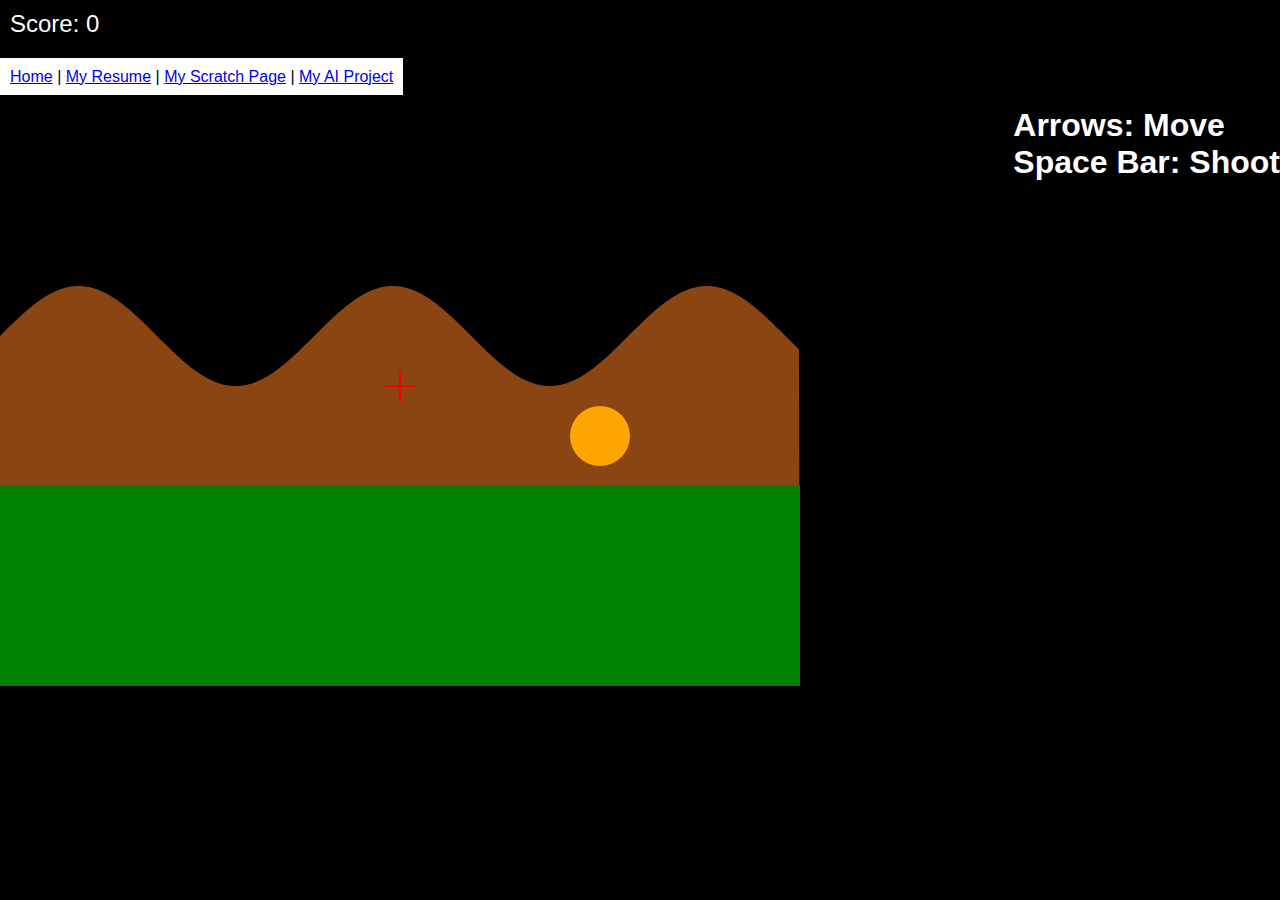
<file: aipage.html>
<!DOCTYPE html>
<html lang="en">
<head>
    <meta charset="UTF-8">
    <meta name="viewport" content="width=device-width, initial-scale=1.0">
    <title>Ryan B. AI Gaming</title>
    <style>
        body { margin: 0; overflow: hidden; background-color: black; font-family: Arial, Helvetica, sans-serif; }
        canvas { display: block; }
        #score {
            position: absolute;
            top: 10px;
            left: 10px;
            color: white;
            font-size: 24px;
            font-family: Arial, Helvetica, sans-serif;
        }
        span{
            background-color: white;
            padding:10px;
        }
    </style>
</head>
<body>
        <!--Header-->
        <div class="header">
            <h2>I know that my redemer lives...</h2>
        </div>

        <!--Nav Bar-->
        <div class="navbar">
            <span>
                <a class="nav-link px-lg-3 py-3 py-lg-4" href="index.html">Home</a></li> |
                <a class="nav-link px-lg-3 py-3 py-lg-4" href="resume.html">My Resume</a></li> |
                <a class="nav-link px-lg-3 py-3 py-lg-4" href="scratch.html">My Scratch Page</a></li> |
                <a class="nav-link px-lg-3 py-3 py-lg-4" href="aipage.html">My AI Project</a></li> 
            </span>
        </div>
        <h1 style="float:right; color:white">
            Arrows: Move<br>
            Space Bar: Shoot<br>
        </h1>
    <div id="score">Score: 0</div>
    <canvas id="fpsCanvas" width="800" height="600"></canvas>
    <script>
        const canvas = document.getElementById('fpsCanvas');
        const ctx = canvas.getContext('2d');

        // Game variables
        const player = {
            x: 400,
            y: 300,
            angle: 0,
            speed: 2,
            fov: Math.PI / 4, // 45-degree field of view
        };

        const bullets = [];
        let score = 0;

        // Horizon and mountain range parameters
        const horizonY = canvas.height / 2; // Horizon is halfway up the screen

        // Crosshair properties
        let crosshairY = canvas.height / 2;  // Start crosshair at center of the screen

        // Target properties (fixed in the world)
        let target = {
            x: 600,  // Initial X position for the target in the world
            y: horizonY + 50, // Target starts above the grass plain (green area)
            size: 30, // Size of the target
            visible: true, // Whether the target is visible
        };

        // Function to calculate bullet size based on crosshair Y position
        function calculateBulletSize() {
            const maxDistance = canvas.height / 2; // Maximum distance the crosshair can move
            const distanceFromCenter = Math.abs(crosshairY - horizonY);
            const sizeFactor = 1 - (distanceFromCenter / maxDistance); // Inverse relation to the distance
            return Math.max(5, 20 * sizeFactor); // Minimum bullet size is 5, maximum is 20
        }

        // Bullet class
        class Bullet {
            constructor(targetY) {
                this.x = canvas.width / 2;  // Start at the top center of the screen
                this.y = 0;  // Start from the top
                this.size = calculateBulletSize();  // Set the size based on crosshair position
                this.speed = 5;
                this.targetY = targetY;  // Bullet will travel towards the crosshair
            }

            update() {
                // Move the bullet down towards the crosshair
                if (this.y < this.targetY) {
                    this.y += this.speed;
                }

                // Shrink the bullet to simulate moving away
                this.size *= 0.98;

                // Check for collision with the target
                if (target.visible && this.y >= target.y - target.size / 2 && this.y <= target.y + target.size / 2) {
                    if (Math.abs(this.x - target.x) < target.size / 2) {
                        target.visible = false; // Hide the target if hit
                        score += 1; // Increase score
                        setTimeout(createNewTarget, 1000); // Wait 1 second before creating a new target
                    }
                }
            }
        }

        // Key states for movement
        const keys = {};
        window.addEventListener('keydown', (e) => { keys[e.key] = true; });
        window.addEventListener('keyup', (e) => { keys[e.key] = false; });

        // Move the player (turning the camera)
        function movePlayer() {
            if (keys['ArrowLeft']) { 
                player.angle -= 0.05; 
                target.x += 5; // Move the target left when the player moves left
            }
            if (keys['ArrowRight']) { 
                player.angle += 0.05; 
                target.x -= 5; // Move the target right when the player moves right
            }
        }

        // Draw the mountains
        function drawMountains() {
            ctx.beginPath();
            ctx.moveTo(0, horizonY);

            // Create a jagged mountain range
            for (let i = 0; i < canvas.width; i++) {
                const mountainHeight = Math.sin(i / 50 + player.angle) * 50 + 50; // Jagged mountain effect
                ctx.lineTo(i, horizonY - mountainHeight);
            }

            // Complete the mountain range and fill it
            ctx.lineTo(canvas.width, canvas.height);
            ctx.lineTo(0, canvas.height);
            ctx.closePath();
            ctx.fillStyle = '#8B4513'; // Mountain color
            ctx.fill();
        }

        // Draw the grass plain
        function drawGrassPlain() {
            ctx.fillStyle = 'green';
            ctx.fillRect(0, horizonY + 100, canvas.width, canvas.height - horizonY - 100);  // Grass starts just below horizon
        }

        // Draw the crosshair
        function drawCrosshair() {
            ctx.beginPath();
            ctx.moveTo(canvas.width / 2 - 15, crosshairY);
            ctx.lineTo(canvas.width / 2 + 15, crosshairY);  // Horizontal part of crosshair
            ctx.moveTo(canvas.width / 2, crosshairY - 15);
            ctx.lineTo(canvas.width / 2, crosshairY + 15);  // Vertical part of crosshair
            ctx.strokeStyle = 'red';
            ctx.lineWidth = 2;
            ctx.stroke();
        }

        // Shoot a bullet
        function shootBullet() {
            const bullet = new Bullet(crosshairY);  // Bullet moves toward crosshair's Y position
            bullets.push(bullet);
        }

        // Update bullets
        function updateBullets() {
            for (let i = 0; i < bullets.length; i++) {
                const bullet = bullets[i];
                bullet.update();
                ctx.beginPath();
                ctx.arc(bullet.x, bullet.y, bullet.size, 0, Math.PI * 2);
                ctx.fillStyle = 'yellow';
                ctx.fill();
                if (bullet.size < 1) { bullets.splice(i, 1); i--; } // Remove bullet when it gets too small
            }
        }

        // Draw the target (fixed in the world, not moving with player)
        function drawTarget() {
            if (target.visible) {
                ctx.beginPath();
                ctx.arc(target.x, target.y, target.size, 0, Math.PI * 2);
                ctx.fillStyle = 'orange';
                ctx.fill();
            }
        }

        // Create a new target at a random position, above the grass plain
        function createNewTarget() {
            target.x = Math.random() * (canvas.width - 100) + 50; // Random X position
            target.y = Math.random() * (horizonY - 100) + 50; // Random Y position, above the green area (grass)
            target.size = 30; // Reset target size
            target.visible = true; // Make target visible again
        }

        // Draw the score
        function drawScore() {
            document.getElementById('score').textContent = `Score: ${score}`;
        }

        // Draw the FPS world
        function drawWorld() {
            ctx.clearRect(0, 0, canvas.width, canvas.height);
            drawMountains(); // Draw mountains
            drawGrassPlain(); // Draw the grass plain
            drawTarget(); // Draw the target
            drawCrosshair(); // Draw crosshair
            updateBullets(); // Draw and update bullets
            drawScore(); // Draw score
        }

        // Game loop
        function gameLoop() {
            movePlayer(); // Move player (turning camera)
            drawWorld(); // Draw the scene
            requestAnimationFrame(gameLoop);
        }

        // Event listener for shooting
        window.addEventListener('keydown', (e) => {
            if (e.key === ' ') { // Spacebar to shoot
                shootBullet();
            }
        });

        // Event listeners for crosshair movement
        window.addEventListener('keydown', (e) => {
            if (e.key === 'ArrowUp') {  // Move crosshair up
                crosshairY = Math.max(crosshairY - 10, horizonY - 200);  // Prevent going above horizon
            }
            if (e.key === 'ArrowDown') {  // Move crosshair down
                crosshairY = Math.min(crosshairY + 10, canvas.height - 50);  // Prevent going below the screen
            }
        });

        // Start the game loop
        gameLoop();
    </script>
</body>
</html>
</file>
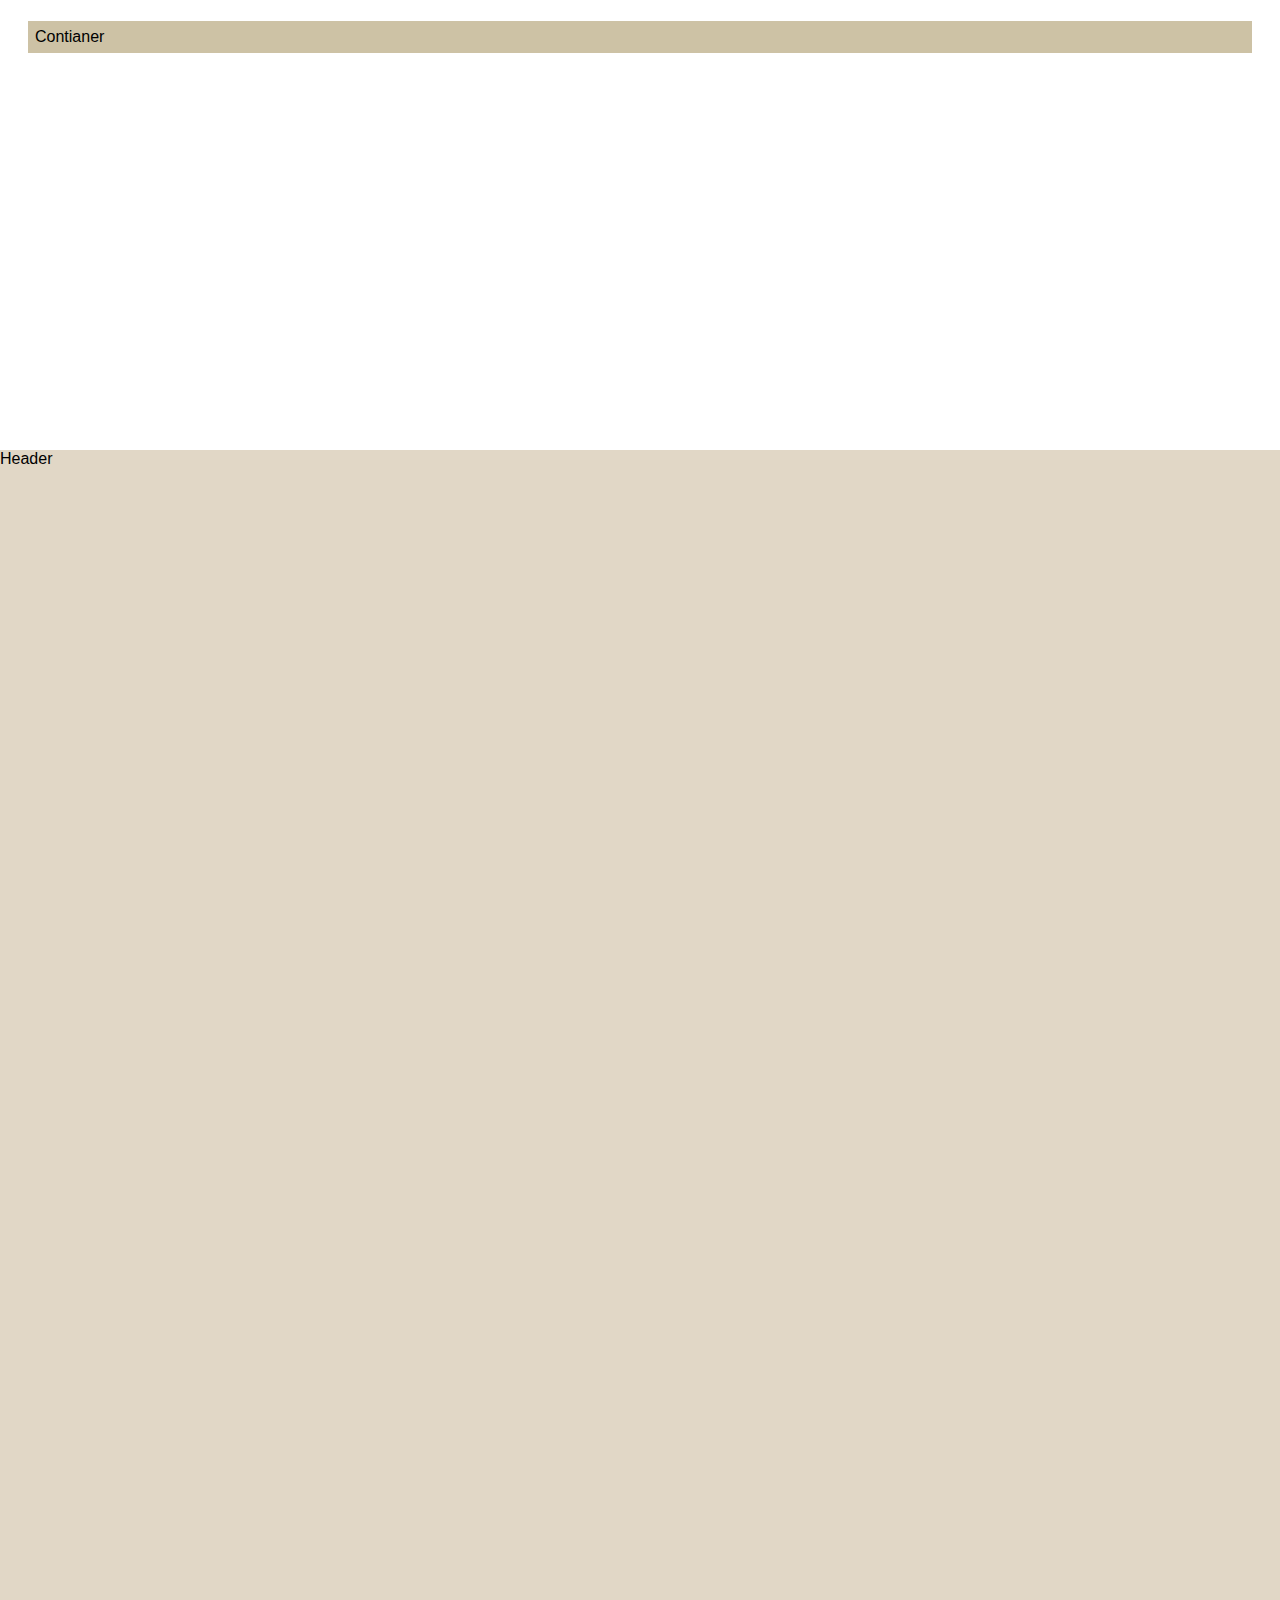
<file: layout.html>
<!DOCTYPE html>
<html lang="en">
<head>
    <meta charset="UTF-8">
    <meta name="viewport" content="width=device-width, initial-scale=1.0">
    <title>Document</title>
    <link rel="stylesheet" href="css/scratch.css">
    <link rel="stylesheet" href="css/scratch_boxes.css">
</head>
<body>
    <div class="box secondbackground">Header</div>
    <div class="box container">Contianer</div>
</body>
</html>
</file>
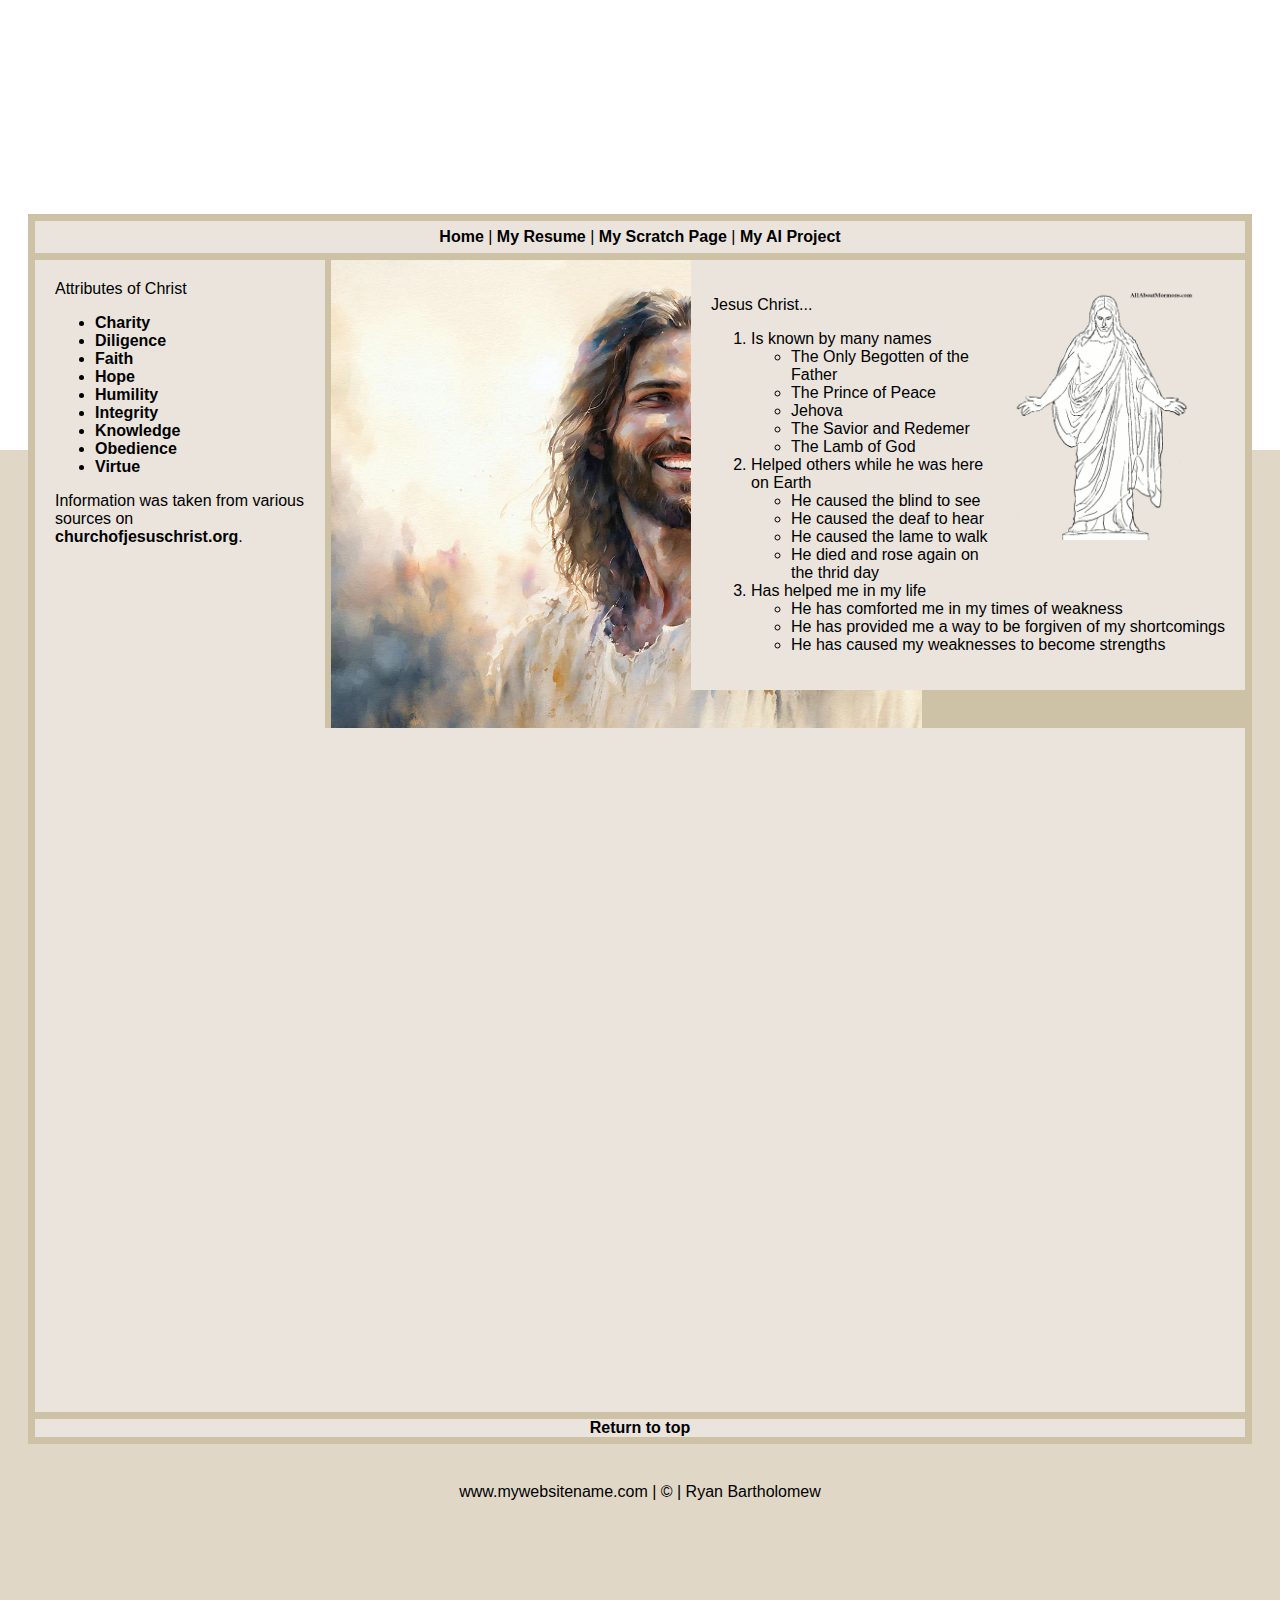
<file: scratch.html>
<!DOCTYPE html>
<html lang="en">
<head>
    <meta charset="UTF-8">
    <meta name="viewport" content="width=device-width, initial-scale=1.0">
    <title>Ryan B. Scratch Page</title>
    <!--<link rel="stylesheet" href="css/scratch.css">-->
    <link rel="stylesheet" href="css/scratch_boxes.css">
</head>
<body>
    
    <a id="top"></a>
    <div class="backgroundimage"></div>
        <!--Header-->
        <div class="header">
            <h2>I know that my redemer lives...</h2>
        </div>
    
    <div class="box secondbackground"></div>

    <div class="box container">
        
        <!--Nav Bar-->
        <div class="navbar">
            <span>
                <a class="nav-link px-lg-3 py-3 py-lg-4" href="index.html">Home</a></li> |
                <a class="nav-link px-lg-3 py-3 py-lg-4" href="resume.html">My Resume</a></li> |
                <a class="nav-link px-lg-3 py-3 py-lg-4" href="scratch.html">My Scratch Page</a></li> |
                <a class="nav-link px-lg-3 py-3 py-lg-4" href="aipage.html">My AI Project</a></li>
            </span>
        </div>

        <div class="jesus">
            <img src="assets/img/jesus_smiling.webp" height="477" alt="Painting of Jesus Smiling">
        </div>

        <!--Main body-->
        <div class="mainbody">
            <img src="assets/img/christ1.gif" height="250" alt="Illistration of Christ" style="float:right; margin: 10px; margin-right: 30px;">
            <p>
                Jesus Christ...
                <ol>
                    <li>Is known by many names
                        <ul>
                            <li>The Only Begotten of the Father</li>
                            <li>The Prince of Peace</li>
                            <li>Jehova</li>
                            <li>The Savior and Redemer</li>
                            <li>The Lamb of God</li>
                        </ul>
                    </li>
                    <li>Helped others while he was here on Earth
                        <ul>
                            <li>He caused the blind to see</li>
                            <li>He caused the deaf to hear</li>
                            <li>He caused the lame to walk</li>
                            <li>He died and rose again on the thrid day</li>
                        </ul>
                    </li>
                    <li>Has helped me in my life
                        <ul>
                            <li>He has comforted me in my times of weakness</li>
                            <li>He has provided me a way to be forgiven of my shortcomings</li>
                            <li>He has caused my weaknesses to become strengths</li>
                        </ul>
                    </li>
                </ol>
            </p>
        </div>

        <!--Left Menu-->
        <div class="leftmenu">
            Attributes of Christ
            <ul>
                <li><a href="Christ_like_attributes/charity.html">Charity</a></li>
                <li><a href="Christ_like_attributes/diligence.html">Diligence</a></li>
                <li><a href="Christ_like_attributes/faith.html">Faith</a></li>
                <li><a href="Christ_like_attributes/hope.html">Hope</a></li>
                <li><a href="Christ_like_attributes/humility.html">Humility</a></li>
                <li><a href="Christ_like_attributes/integrity.html">Integrity</a></li>
                <li><a href="Christ_like_attributes/knowledge.html">Knowledge</a></li>
                <li><a href="Christ_like_attributes/obedience.html">Obedience</a></li>
                <li><a href="Christ_like_attributes/virtue.html">Virtue</a></li>
            </ul>
            <p>
                Information was taken from various sources on <a href="https://www.churchofjesuschrist.org/?lang=eng" target="_blank">churchofjesuschrist.org</a>.
            </p>
        </div>

        <!--second section-->
            <div class='tableauPlaceholder tabsize secondsection' id='viz1733708985841' style='position: relative'>
                <noscript>
                    <a href='#'>
                        <img alt=' ' src='https:&#47;&#47;public.tableau.com&#47;static&#47;images&#47;Wh&#47;WhoisJesustalkingto&#47;WhoisJesustalkingto&#47;1_rss.png' style='border: none' />
                    </a>
                </noscript>
                <object class='tableauViz'  style='display:none;'>
                    <param name='host_url' value='https%3A%2F%2Fpublic.tableau.com%2F' /> 
                    <param name='embed_code_version' value='3' /> 
                    <param name='site_root' value='' />
                    <param name='name' value='WhoisJesustalkingto&#47;WhoisJesustalkingto' />
                    <param name='tabs' value='yes' />
                    <param name='toolbar' value='yes' />
                    <param name='static_image' value='https:&#47;&#47;public.tableau.com&#47;static&#47;images&#47;Wh&#47;WhoisJesustalkingto&#47;WhoisJesustalkingto&#47;1.png' /> 
                    <param name='animate_transition' value='yes' />
                    <param name='display_static_image' value='yes' />
                    <param name='display_spinner' value='yes' />
                    <param name='display_overlay' value='yes' />
                    <param name='display_count' value='yes' />
                    <param name='language' value='en-US' />
                </object>
            </div>                
            <script type='text/javascript'>                    
                var divElement = document.getElementById('viz1733708985841');                    
                var vizElement = divElement.getElementsByTagName('object')[0];                    
                    vizElement.style.width='1465px';vizElement.style.height='775px';                    
                var scriptElement = document.createElement('script');                    
                    scriptElement.src = 'https://public.tableau.com/javascripts/api/viz_v1.js';                    
                    vizElement.parentNode.insertBefore(scriptElement, vizElement);                
            </script>

        <!--third section-->
        <div class="thirdsection">
            <iframe 
                width="100%" 
                height="100%"
                style="aspect-ratio: 16/9;"
                src="https://www.youtube.com/embed/_BcX60pCTlM?si=btKTMO2y0K7yabBd" 
                title="YouTube video player" 
                frameborder="0" 
                allow="accelerometer; autoplay; clipboard-write; encrypted-media; gyroscope; picture-in-picture; web-share" 
                referrerpolicy="strict-origin-when-cross-origin" 
                allowfullscreen>
            </iframe>
        </div>
            <!--subFooter-->
        <div class="subfooter">
            <a href="#top">Return to top</a>
        </div>
    </div>

    <!--Footer-->
    <div class="footer">
        www.mywebsitename.com | &copy; | Ryan Bartholomew
    </div>

</body>
</html>
</file>
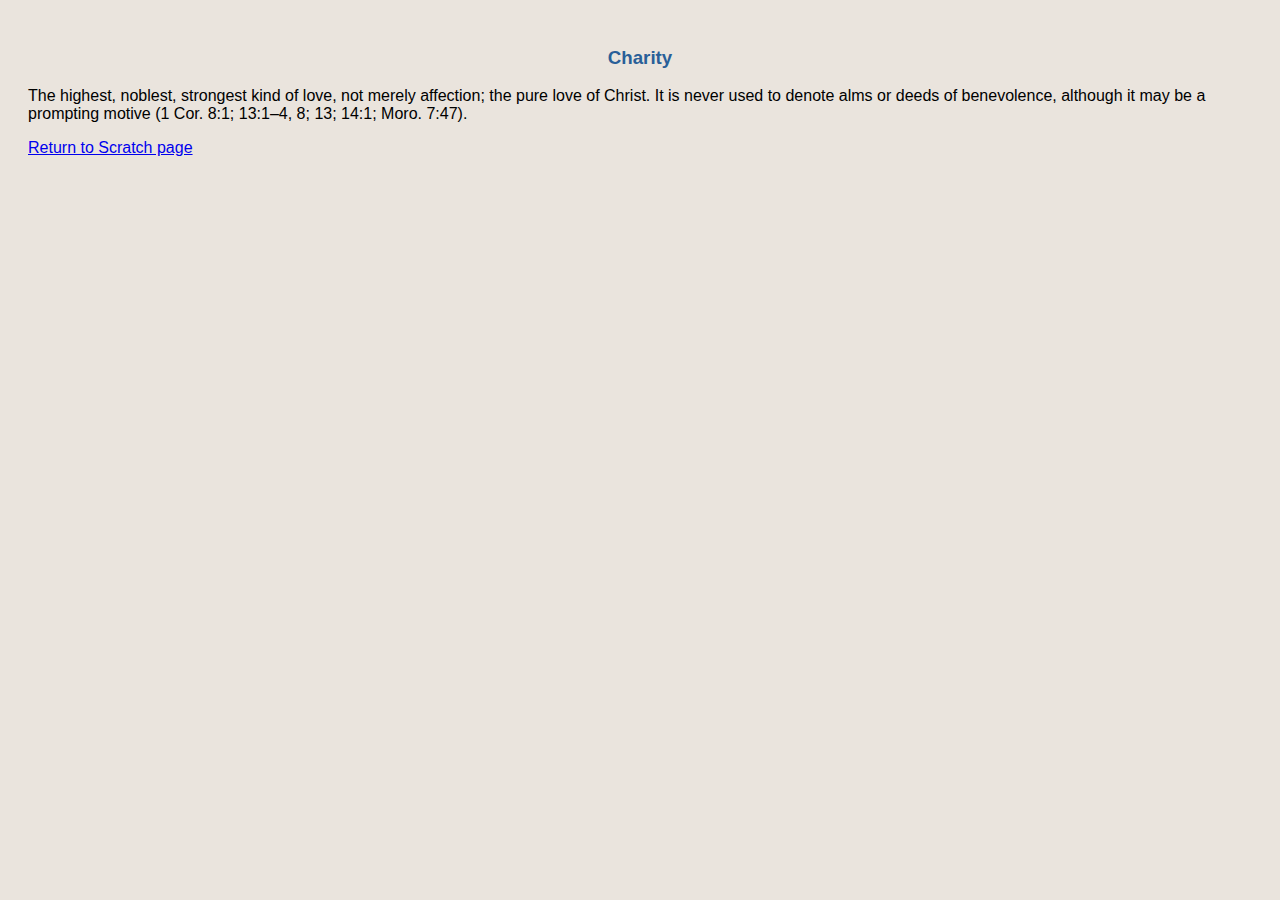
<file: Christ_like_attributes/charity.html>
<!DOCTYPE html>
<html lang="en">
<head>
    <meta charset="UTF-8">
    <meta name="viewport" content="width=device-width, initial-scale=1.0">
    <title>Document</title>
    <link rel="stylesheet" href="../css/attributes.css">
</head>
<body>
    <h3>Charity</h3>
    <p>
    The highest, noblest, strongest kind of love, not merely affection; the pure love of Christ. It is never used to denote alms or deeds of benevolence, although it may be a prompting motive (1 Cor. 8:1; 13:1–4, 8; 13; 14:1; Moro. 7:47).
    </p>
    <a href="../scratch.html">Return to Scratch page</a>
</body>
</html>
</file>
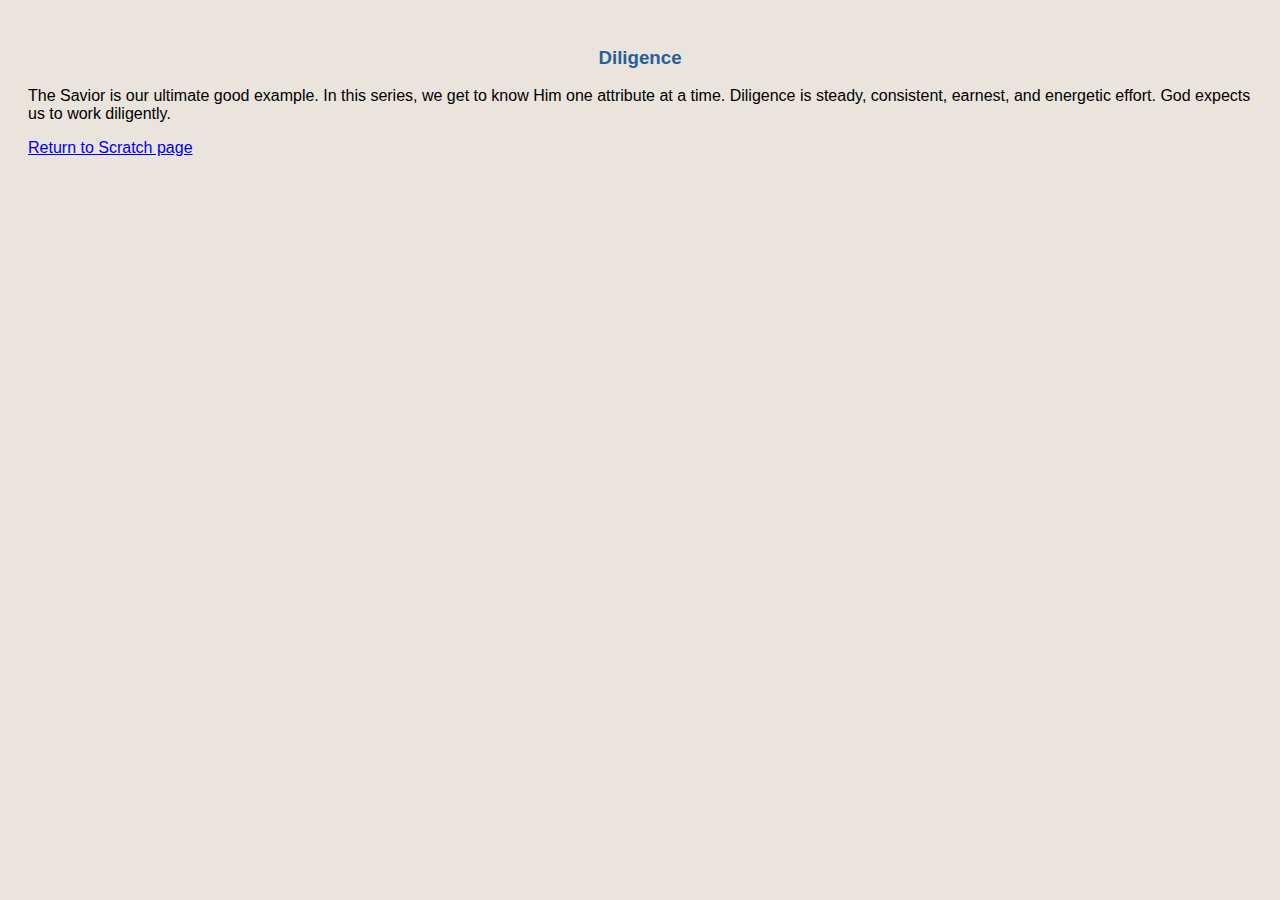
<file: Christ_like_attributes/diligence.html>
<!DOCTYPE html>
<html lang="en">
<head>
    <meta charset="UTF-8">
    <meta name="viewport" content="width=device-width, initial-scale=1.0">
    <title>Document</title>
    <link rel="stylesheet" href="../css/attributes.css">
</head>
<body>
    <h3>Diligence</h3>
    <p>
        The Savior is our ultimate good example. In this series, we get to know Him one attribute at a time. Diligence is steady, consistent, earnest, and energetic effort. God expects us to work diligently.
    </p>
    <a href="../scratch.html">Return to Scratch page</a>
</body>
</html>
</file>
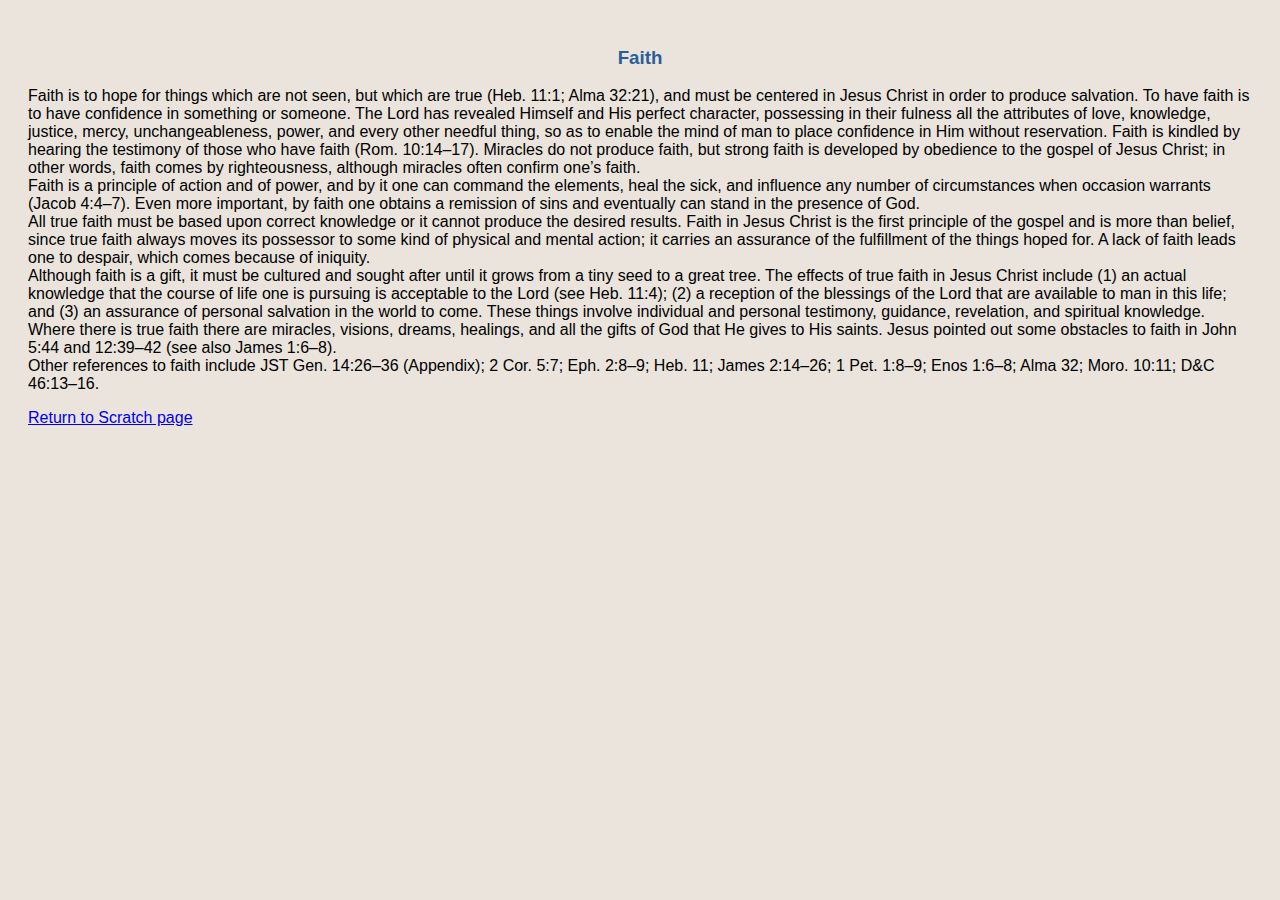
<file: Christ_like_attributes/faith.html>
<!DOCTYPE html>
<html lang="en">
<head>
    <meta charset="UTF-8">
    <meta name="viewport" content="width=device-width, initial-scale=1.0">
    <title>Document</title>
    <link rel="stylesheet" href="../css/attributes.css">
</head>
<body>
    <h3>Faith</h3>
    <p>
        Faith is to hope for things which are not seen, but which are true (Heb. 11:1; Alma 32:21), and must be centered in Jesus Christ in order to produce salvation. To have faith is to have confidence in something or someone. The Lord has revealed Himself and His perfect character, possessing in their fulness all the attributes of love, knowledge, justice, mercy, unchangeableness, power, and every other needful thing, so as to enable the mind of man to place confidence in Him without reservation. Faith is kindled by hearing the testimony of those who have faith (Rom. 10:14–17). Miracles do not produce faith, but strong faith is developed by obedience to the gospel of Jesus Christ; in other words, faith comes by righteousness, although miracles often confirm one’s faith.
<br>
Faith is a principle of action and of power, and by it one can command the elements, heal the sick, and influence any number of circumstances when occasion warrants (Jacob 4:4–7). Even more important, by faith one obtains a remission of sins and eventually can stand in the presence of God.
<br>
All true faith must be based upon correct knowledge or it cannot produce the desired results. Faith in Jesus Christ is the first principle of the gospel and is more than belief, since true faith always moves its possessor to some kind of physical and mental action; it carries an assurance of the fulfillment of the things hoped for. A lack of faith leads one to despair, which comes because of iniquity.
<br>
Although faith is a gift, it must be cultured and sought after until it grows from a tiny seed to a great tree. The effects of true faith in Jesus Christ include (1) an actual knowledge that the course of life one is pursuing is acceptable to the Lord (see Heb. 11:4); (2) a reception of the blessings of the Lord that are available to man in this life; and (3) an assurance of personal salvation in the world to come. These things involve individual and personal testimony, guidance, revelation, and spiritual knowledge. Where there is true faith there are miracles, visions, dreams, healings, and all the gifts of God that He gives to His saints. Jesus pointed out some obstacles to faith in John 5:44 and 12:39–42 (see also James 1:6–8).
<br>
Other references to faith include JST Gen. 14:26–36 (Appendix); 2 Cor. 5:7; Eph. 2:8–9; Heb. 11; James 2:14–26; 1 Pet. 1:8–9; Enos 1:6–8; Alma 32; Moro. 10:11; D&C 46:13–16.
    </p>
    <a href="../scratch.html">Return to Scratch page</a>
</body>
</html>
</file>
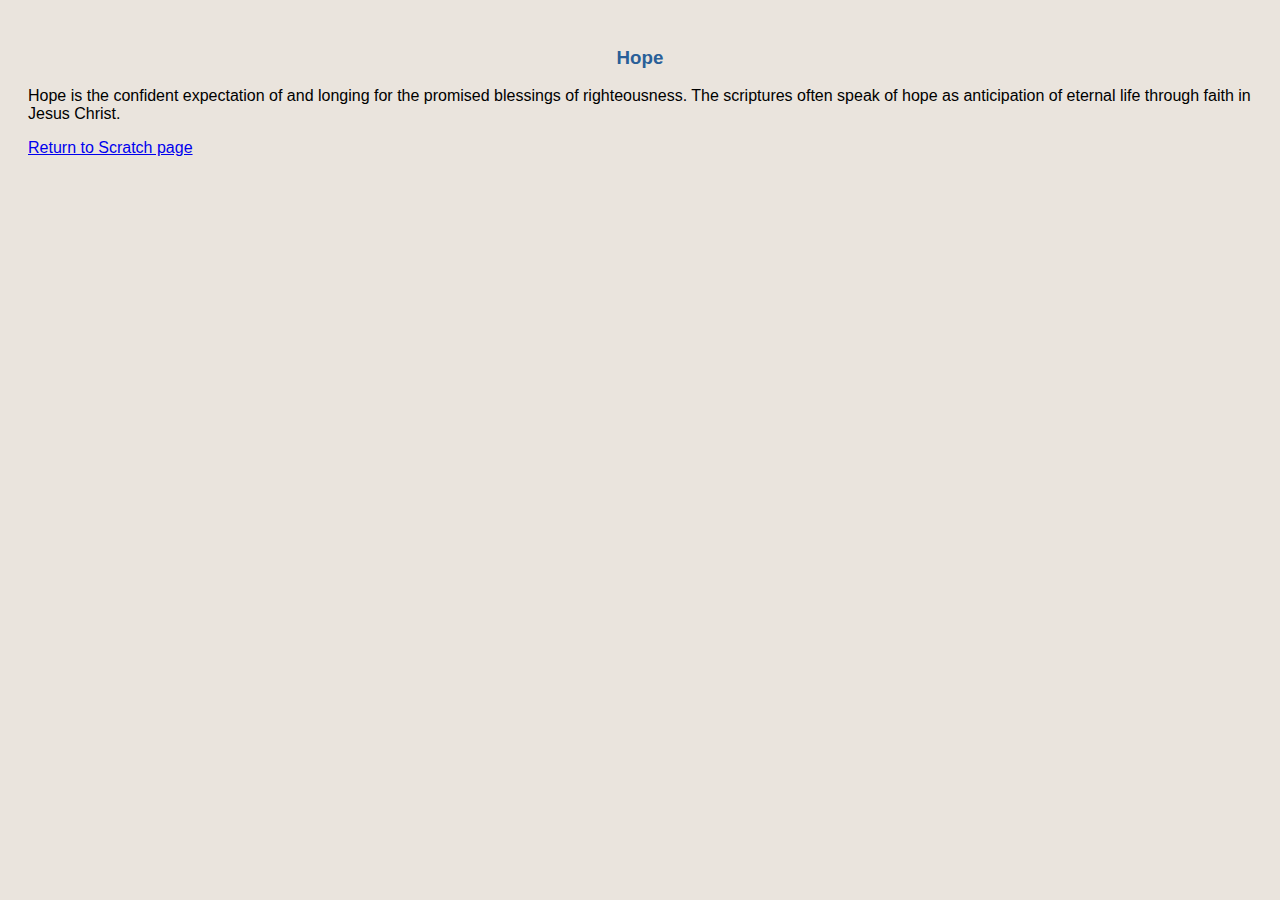
<file: Christ_like_attributes/hope.html>
<!DOCTYPE html>
<html lang="en">
<head>
    <meta charset="UTF-8">
    <meta name="viewport" content="width=device-width, initial-scale=1.0">
    <title>Document</title>
    <link rel="stylesheet" href="../css/attributes.css">
</head>
<body>
    <h3>Hope</h3>
    <p>
        Hope is the confident expectation of and longing for the promised blessings of righteousness. The scriptures often speak of hope as anticipation of eternal life through faith in Jesus Christ. 
    </p>
    <a href="../scratch.html">Return to Scratch page</a>
</body>
</html>
</file>
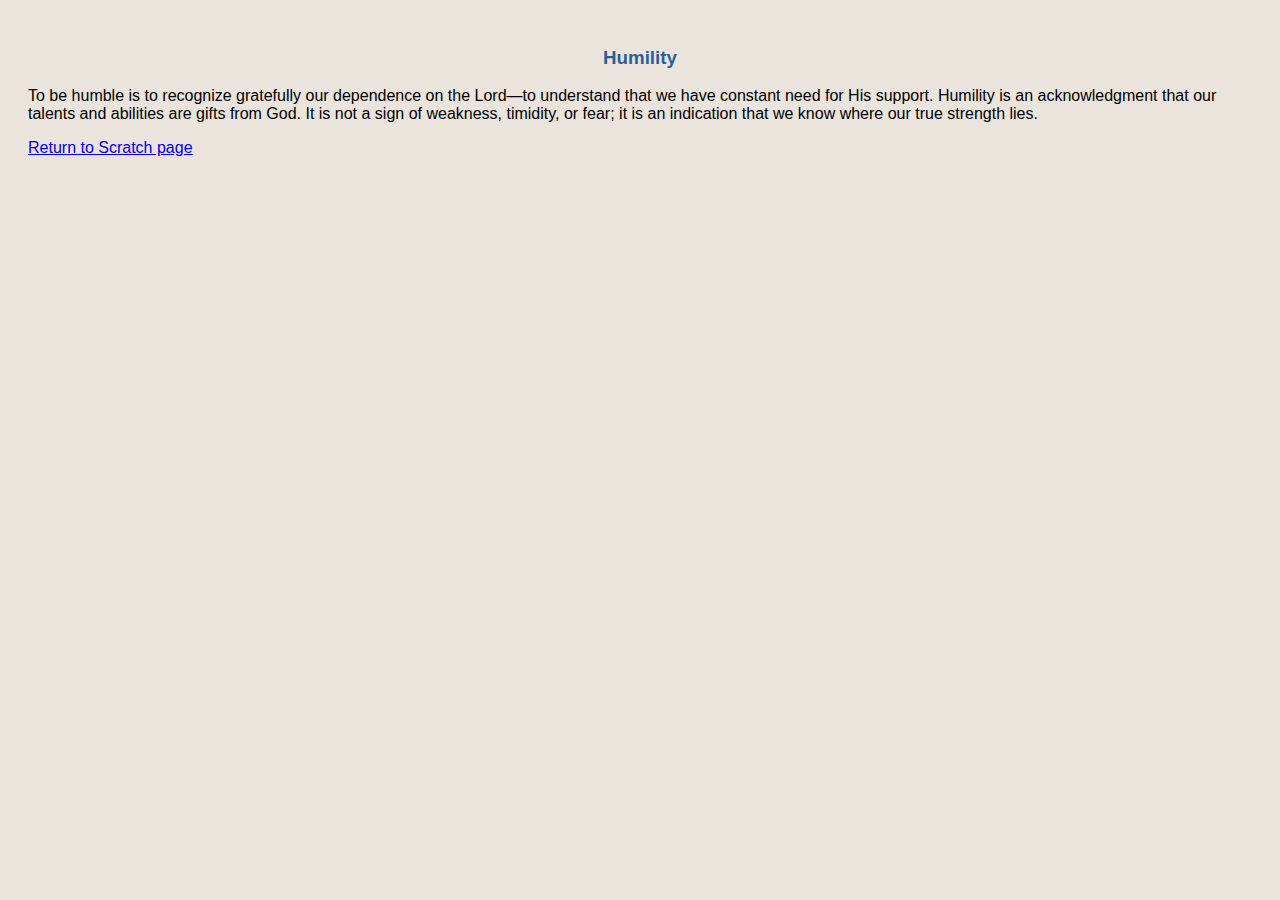
<file: Christ_like_attributes/humility.html>
<!DOCTYPE html>
<html lang="en">
<head>
    <meta charset="UTF-8">
    <meta name="viewport" content="width=device-width, initial-scale=1.0">
    <title>Document</title>
    <link rel="stylesheet" href="../css/attributes.css">
</head>
<body>
    <h3>Humility</h3>
    <p>
        To be humble is to recognize gratefully our dependence on the Lord—to understand that we have constant need for His support. Humility is an acknowledgment that our talents and abilities are gifts from God. It is not a sign of weakness, timidity, or fear; it is an indication that we know where our true strength lies. 
    </p>
    <a href="../scratch.html">Return to Scratch page</a>
</body>
</html>
</file>
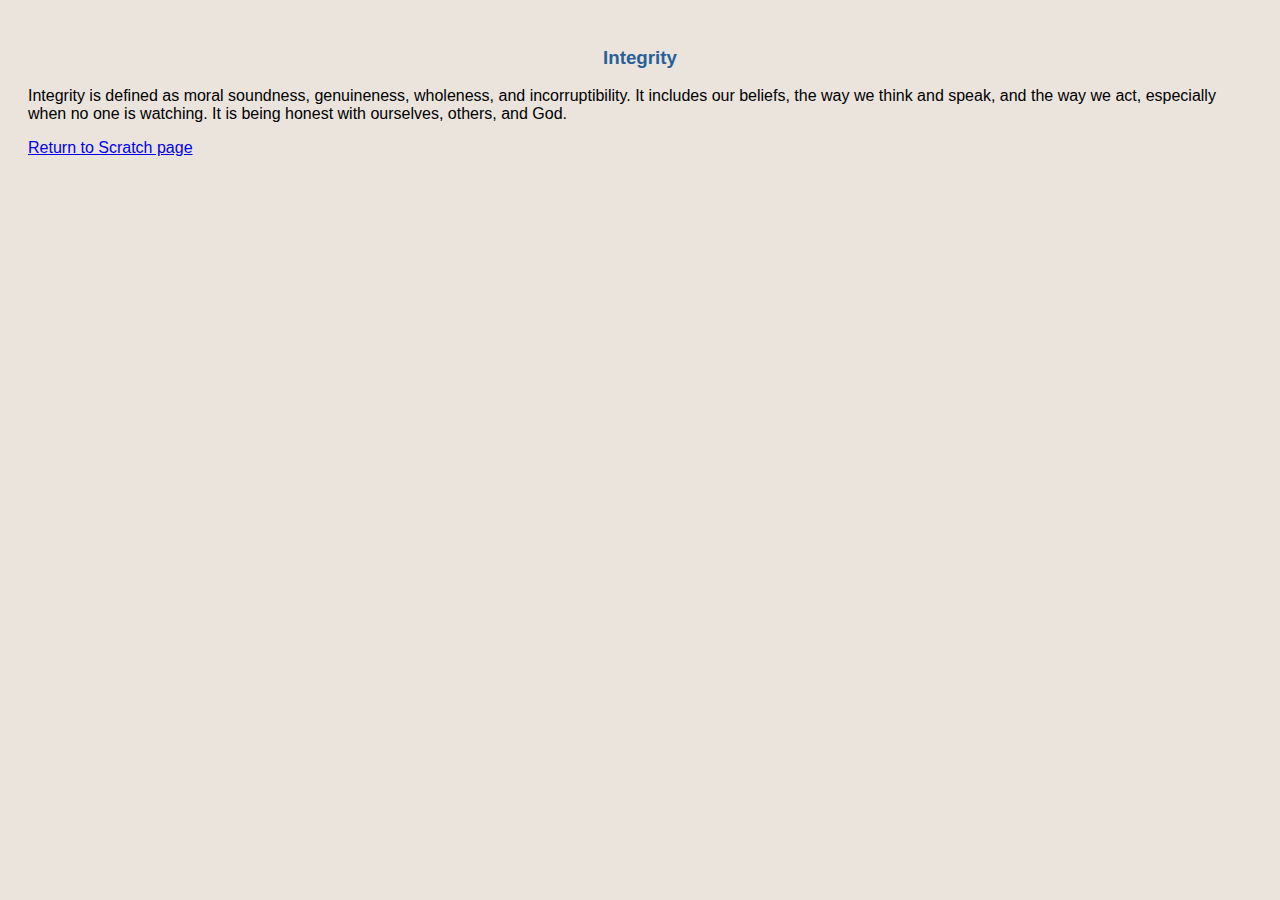
<file: Christ_like_attributes/integrity.html>
<!DOCTYPE html>
<html lang="en">
<head>
    <meta charset="UTF-8">
    <meta name="viewport" content="width=device-width, initial-scale=1.0">
    <title>Document</title>
    <link rel="stylesheet" href="../css/attributes.css">
</head>
<body>
    <h3>Integrity</h3>
    <p>
        Integrity is defined as moral soundness, genuineness, wholeness, and incorruptibility. It includes our beliefs, the way we think and speak, and the way we act, especially when no one is watching. It is being honest with ourselves, others, and God.
    </p>
    <a href="../scratch.html">Return to Scratch page</a>
</body>
</html>
</file>
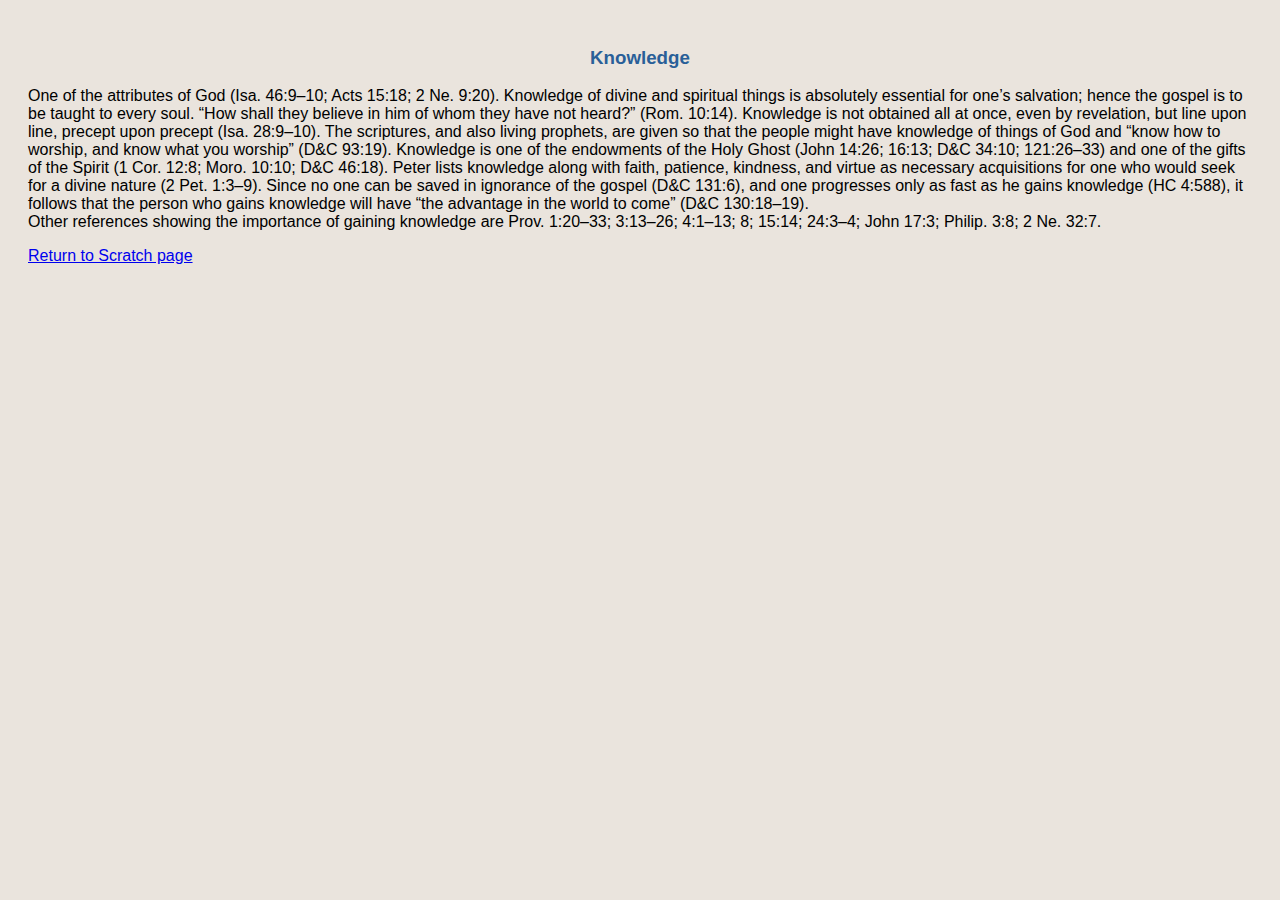
<file: Christ_like_attributes/knowledge.html>
<!DOCTYPE html>
<html lang="en">
<head>
    <meta charset="UTF-8">
    <meta name="viewport" content="width=device-width, initial-scale=1.0">
    <title>Document</title>
    <link rel="stylesheet" href="../css/attributes.css">
</head>
<body>
    <h3>Knowledge</h3>
    <p>
        One of the attributes of God (Isa. 46:9–10; Acts 15:18; 2 Ne. 9:20). Knowledge of divine and spiritual things is absolutely essential for one’s salvation; hence the gospel is to be taught to every soul. “How shall they believe in him of whom they have not heard?” (Rom. 10:14). Knowledge is not obtained all at once, even by revelation, but line upon line, precept upon precept (Isa. 28:9–10). The scriptures, and also living prophets, are given so that the people might have knowledge of things of God and “know how to worship, and know what you worship” (D&C 93:19). Knowledge is one of the endowments of the Holy Ghost (John 14:26; 16:13; D&C 34:10; 121:26–33) and one of the gifts of the Spirit (1 Cor. 12:8; Moro. 10:10; D&C 46:18). Peter lists knowledge along with faith, patience, kindness, and virtue as necessary acquisitions for one who would seek for a divine nature (2 Pet. 1:3–9). Since no one can be saved in ignorance of the gospel (D&C 131:6), and one progresses only as fast as he gains knowledge (HC 4:588), it follows that the person who gains knowledge will have “the advantage in the world to come” (D&C 130:18–19).
<br>
Other references showing the importance of gaining knowledge are Prov. 1:20–33; 3:13–26; 4:1–13; 8; 15:14; 24:3–4; John 17:3; Philip. 3:8; 2 Ne. 32:7.
    </p>
    <a href="../scratch.html">Return to Scratch page</a>
</body>
</html>
</file>
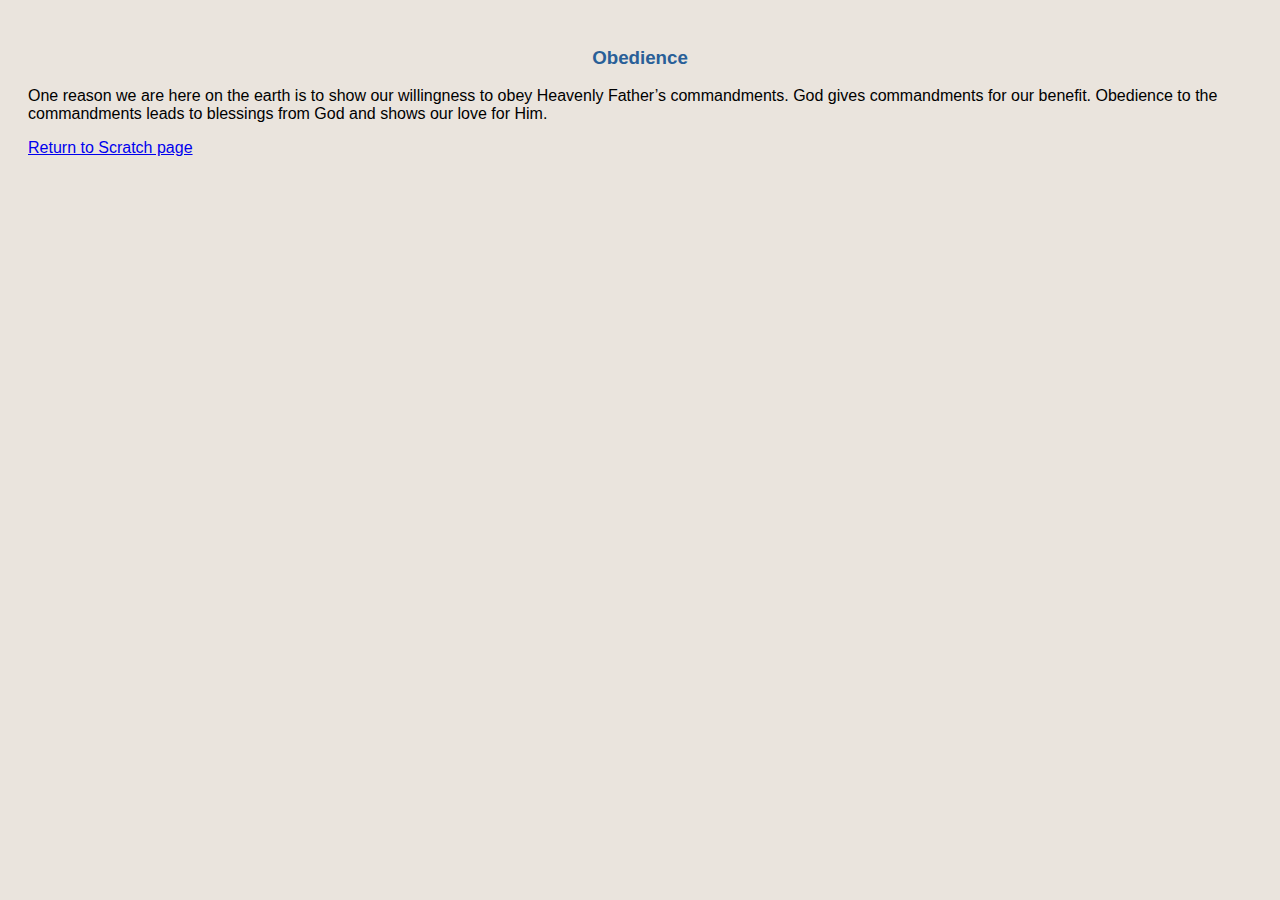
<file: Christ_like_attributes/obedience.html>
<!DOCTYPE html>
<html lang="en">
<head>
    <meta charset="UTF-8">
    <meta name="viewport" content="width=device-width, initial-scale=1.0">
    <title>Document</title>
    <link rel="stylesheet" href="../css/attributes.css">
</head>
<body>
    <h3>Obedience</h3>
    <p>
        One reason we are here on the earth is to show our willingness to obey Heavenly Father’s commandments. God gives commandments for our benefit. Obedience to the commandments leads to blessings from God and shows our love for Him.
    </p>
    <a href="../scratch.html">Return to Scratch page</a>
</body>
</html>
</file>
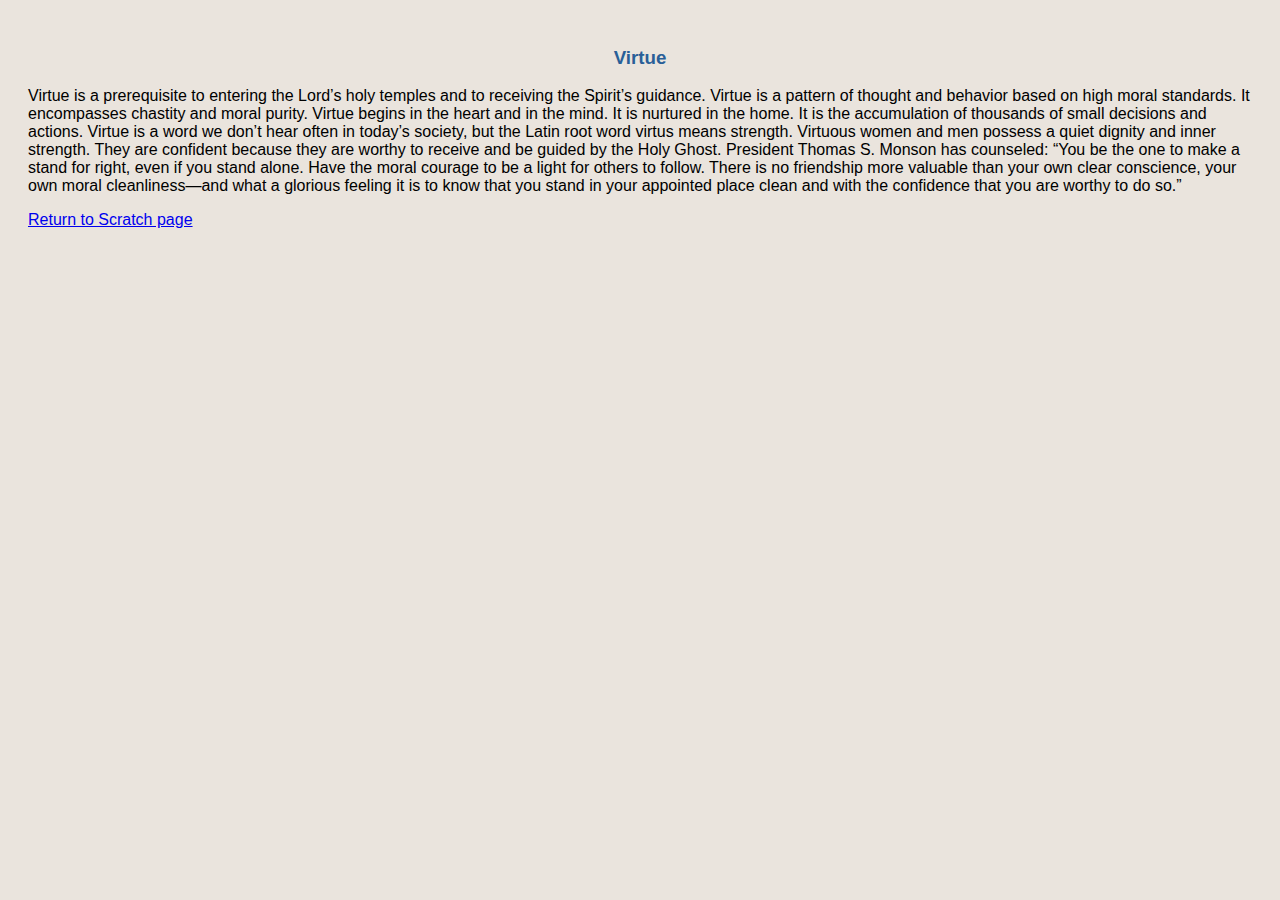
<file: Christ_like_attributes/virtue.html>
<!DOCTYPE html>
<html lang="en">
<head>
    <meta charset="UTF-8">
    <meta name="viewport" content="width=device-width, initial-scale=1.0">
    <title>Document</title>
    <link rel="stylesheet" href="../css/attributes.css">
</head>
<body>
    <h3>Virtue</h3>
    <p>
        Virtue is a prerequisite to entering the Lord’s holy temples and to receiving the Spirit’s guidance. Virtue is a pattern of thought and behavior based on high moral standards. It encompasses chastity and moral purity. Virtue begins in the heart and in the mind. It is nurtured in the home. It is the accumulation of thousands of small decisions and actions. Virtue is a word we don’t hear often in today’s society, but the Latin root word virtus means strength. Virtuous women and men possess a quiet dignity and inner strength. They are confident because they are worthy to receive and be guided by the Holy Ghost. President Thomas S. Monson has counseled: “You be the one to make a stand for right, even if you stand alone. Have the moral courage to be a light for others to follow. There is no friendship more valuable than your own clear conscience, your own moral cleanliness—and what a glorious feeling it is to know that you stand in your appointed place clean and with the confidence that you are worthy to do so.”
    </p>
    <a href="../scratch.html">Return to Scratch page</a>
</body>
</html>
</file>
<file: css/scratch.css>
body{
    background-image:url(https://images.pexels.com/photos/355887/pexels-photo-355887.jpeg?auto=compress&cs=tinysrgb&w=1260&h=750&dpr=1);
    background-position: top right;
    background-size:contain;
    background-repeat: no-repeat;
    font-family:Arial, Helvetica, sans-serif;
}
</file>
<file: css/scratch_boxes.css>
body{
    background-image:url(https://images.pexels.com/photos/355887/pexels-photo-355887.jpeg?auto=compress&cs=tinysrgb&w=1260&h=750&dpr=1);
    background-attachment: fixed;
    background-size:cover;
    background-repeat: no-repeat;
    font-family: Lora, -apple-system, BlinkMacSystemFont, Segoe UI, Roboto, Helvetica Neue, Arial, sans-serif, Apple Color Emoji, Segoe UI Emoji, Segoe UI Symbol, Noto Color Emoji;
    
}
a{
    text-decoration: none;
    font-weight: bold;
    color:black;
    font-family: Lora, -apple-system, BlinkMacSystemFont, Segoe UI, Roboto, Helvetica Neue, Arial, sans-serif, Apple Color Emoji, Segoe UI Emoji, Segoe UI Symbol, Noto Color Emoji;
}
a:hover{
    color:gray;
    font-weight: bolder;
}
.container{
    background-color:#CDC2A5;
    top: 1px;
    bottom: 100px;
    margin: 20px;
    position: relative;
    padding:7px;
}
.header{
    padding: 25px;
    padding-left: 200px;
    font-style: italic;
    font-family: 'Franklin Gothic Medium', 'Arial Narrow', Arial, sans-serif;
    font-size: xx-large;
    color:white;
}
.navbar{
    position: relative;
    padding:7px;
    background-color: #EAE4DD;
    text-align: center;
    margin-bottom: 7px;
}

.jesus{
    position: absolute;
    height: inherit;
    overflow: hidden;
    left: 303px;
    width: 591px;
    
}

.leftmenu{
    position: relative;
    background-color: #EAE4DD;
    width: 250px;
    height: 437px;
    padding: 20px;
}
.mainbody{
    position: relative;
    background-color: #EAE4DD;
    float: right;
    padding:20px;
    margin-bottom: 7px;

}
.secondsection{
    position: relative;
}
.thirdsection{
    position: relative;
    background-color: #EAE4DD;
    margin-top: -9px;
}

.subfooter{
    position: relative;
    background-color: #EAE4DD;
    text-align: center;
    margin-top: 7px;
}

.footer{
    position: relative;
    bottom: 0px;
    height: 25px;
    right: 0px;
    left: 0px;
    text-align: center;
    background-color: #E1D7C6;
    padding: 20px;
}
.secondbackground{
    height: 2025px;
    position: absolute;
    background-color:#E1D7C6;
    top:450px;
    bottom:0px;
    right:0px;
    left:0px;
    
}
.tabsize{
    position: relative;
    height: 100%;
    width: 100%;
}
</file>
<file: css/attributes.css>
body{
    background-color: #EAE4DD;
    padding: 20px;
    font-family: Arial, Helvetica, sans-serif;
}
h3{
    text-align: center;
    font-family:Arial, Helvetica, sans-serif;
    color:#295F98;
}
p{
    font-family:Arial, Helvetica, sans-serif;
}
</file>
